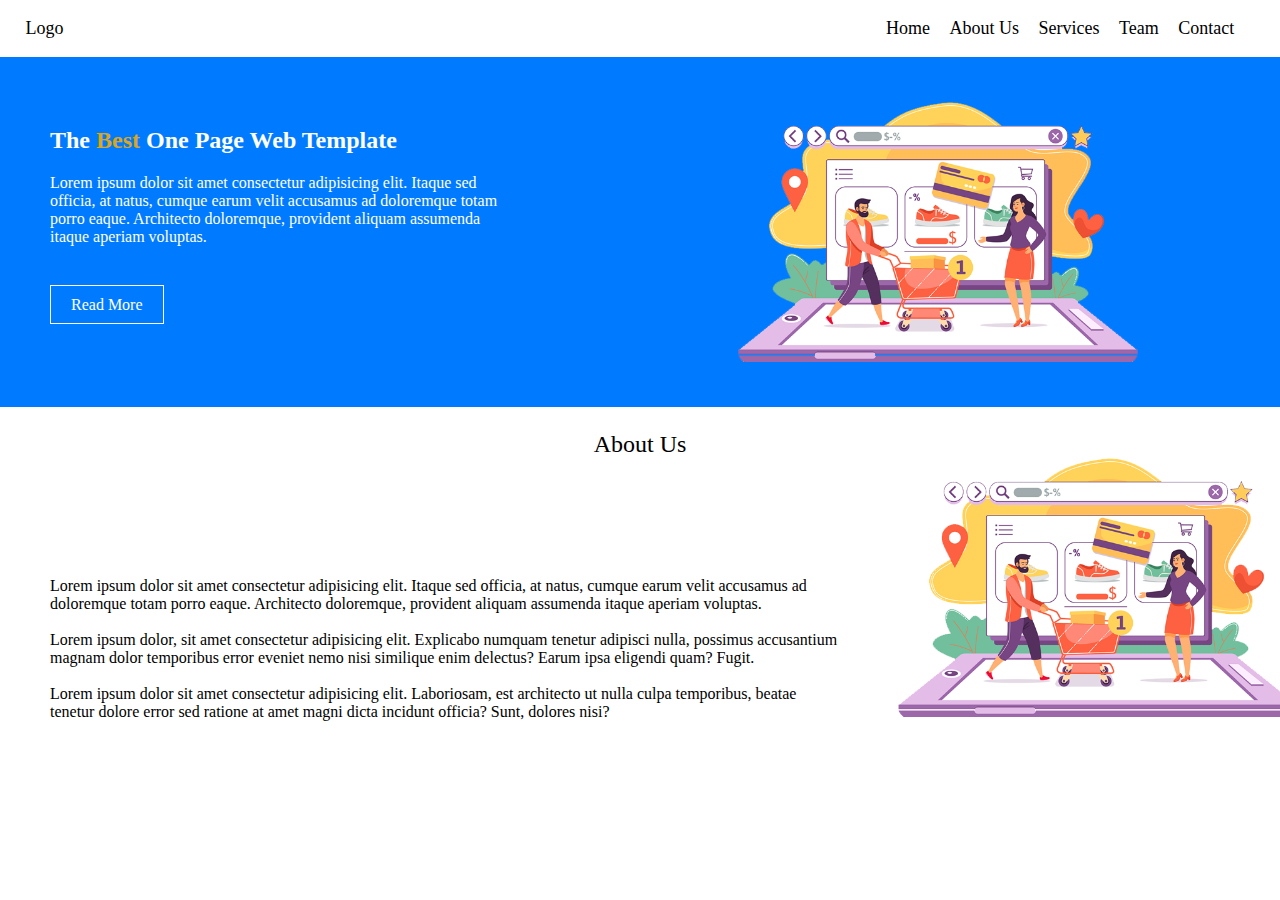
<file: Basic landing page/index.html>
<!DOCTYPE html>
<html lang="en">
  <head>
    <meta charset="UTF-8" />
    <meta name="viewport" content="width=device-width, initial-scale=1.0" />
    <title>Document</title>
    <link rel="stylesheet" href="./styles.css" />
  </head>
  <body>
    <nav class="container">
      <div class="logo"><a href="#">Logo</a></div>
      <div class="nav-bar">
        <ul>
          <li><a href="#">Home</a></li>
          <li><a href="#">About Us</a></li>
          <li><a href="#">Services</a></li>
          <li><a href="#">Team</a></li>
          <li><a href="#">Contact</a></li>
        </ul>
      </div>
    </nav>
    <div class="hero">
      <div class="hero-text">
        <h2>The <span>Best</span> One Page Web Template</h2>
        <p>
          Lorem ipsum dolor sit amet consectetur adipisicing elit. Itaque sed
          officia, at natus, cumque earum velit accusamus ad doloremque totam
          porro eaque. Architecto doloremque, provident aliquam assumenda itaque
          aperiam voluptas.
        </p>
        <a href="#" class="button">Read More</a>
      </div>
      <div class="hero-image">
        <img src="./assets/hero-image.png" alt="hero-image" />
      </div>
    </div>

    <div>
      <p class="aboutus">About Us</p>
      <p class="aboutus-text">
        Lorem ipsum dolor sit amet consectetur adipisicing elit. Itaque sed
        officia, at natus, cumque earum velit accusamus ad doloremque totam
        porro eaque. Architecto doloremque, provident aliquam assumenda itaque
        aperiam voluptas.
        <br />
        <br />
        Lorem ipsum dolor, sit amet consectetur adipisicing elit. Explicabo
        numquam tenetur adipisci nulla, possimus accusantium magnam dolor
        temporibus error eveniet nemo nisi similique enim delectus? Earum ipsa
        eligendi quam? Fugit.
        <br />
        <br />
        Lorem ipsum dolor sit amet consectetur adipisicing elit. Laboriosam, est
        architecto ut nulla culpa temporibus, beatae tenetur dolore error sed
        ratione at amet magni dicta incidunt officia? Sunt, dolores nisi?
      </p>
      <div class="aboutus-image">
        <img src="./assets/hero-image.png" alt="hero-image" />
      </div>
    </div>
  </body>
</html>
</file>
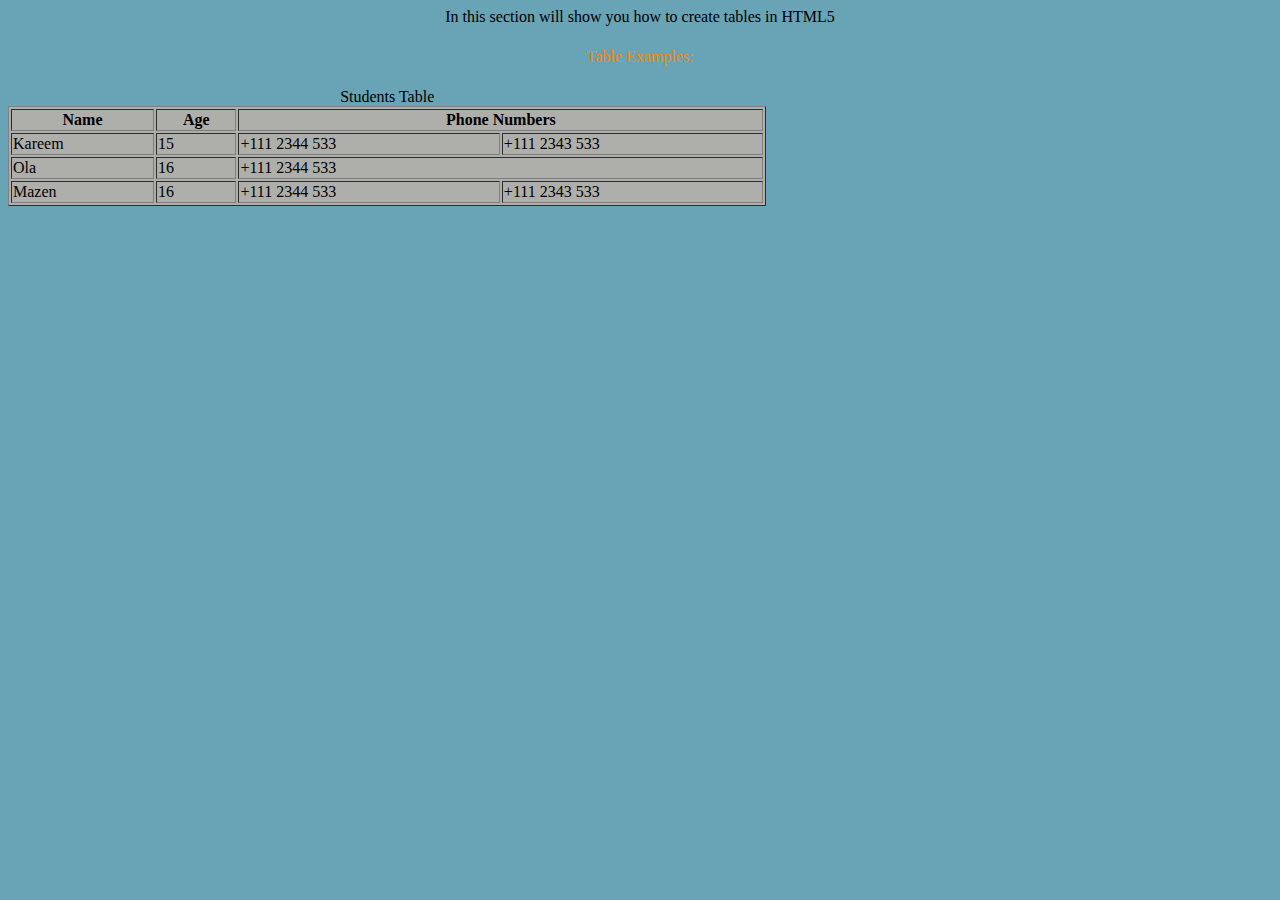
<file: Styled table/index.html>
<!DOCTYPE html>
<html lang="en">
  <head>
    <meta charset="UTF-8" />
    <meta name="viewport" content="width=device-width, initial-scale=1.0" />
    <title>Document</title>
    <link rel="stylesheet" href="./style.css" />
  </head>
  <body>
    <div class="description">
      In this section will show you how to create tables in HTML5
    </div>
    <div class="examples">Table Examples:</div>
    <table border="1">
      <caption>
        Students Table
      </caption>
      <thead>
        <tr>
          <th>Name</th>
          <th>Age</th>
          <th colspan="2">Phone Numbers</th>
        </tr>
      </thead>
      <tbody>
        <tr>
          <td>Kareem</td>
          <td>15</td>
          <td>+111 2344 533</td>
          <td>+111 2343 533</td>
        </tr>
        <tr>
          <td>Ola</td>
          <td>16</td>
          <td colspan="2">+111 2344 533</td>
        </tr>
        <tr>
          <td>Mazen</td>
          <td>16</td>
          <td>+111 2344 533</td>
          <td>+111 2343 533</td>
        </tr>
      </tbody>
    </table>
    <div id="video">
      <iframe
        width="560"
        height="315"
        src="https://www.youtube.com/embed/iDA0kF5lrVk?si=jIif3Gw2uiUwQRIn"
        title="YouTube video player"
        frameborder="0"
        allow="accelerometer; autoplay; clipboard-write; encrypted-media; gyroscope; picture-in-picture; web-share"
        referrerpolicy="strict-origin-when-cross-origin"
        allowfullscreen
      ></iframe>
    </div>
  </body>
</html>
</file>
<file: Basic landing page/styles.css>
body {
  margin: 0;
  padding: 0;
}
.container {
  padding: 0 2%;
  font-size: large;
}

a {
  text-decoration: none;
  color: black;
}

.logo {
  width: 5%;
  display: inline-block;
}

.nav-bar {
  width: 93%;
  display: inline-block;
}

.nav-bar > ul {
  list-style-type: none;
  text-align: right;
}

.nav-bar > ul > li {
  display: inline-block;
  margin-left: 15px;
}

.hero {
  background: #007bff;
  height: 350px;
  margin: 0;
  padding: 0;
  display: flex;
}

.hero-text {
  width: 40%;
  color: white;
  padding: 50px;
}

.hero-text span {
  color: goldenrod;
}

.hero-text > p {
  margin-bottom: 50px;
}

.button {
  padding: 10px 20px;
  color: white;
  border: 1px solid white;
}

.hero-image {
  margin: 0;
  width: 60%;
  display: flex;
  align-items: center;
  justify-content: right;
}

.hero-image > img {
  max-width: 400px;
  margin-right: 20%;
}

.aboutus {
  text-align: center;
  font-size: x-large;
  margin-bottom: 0;
}

.aboutus-text {
  width: 62%;
  display: inline-block;
  padding: 50px;
  margin: 0;
}

.aboutus-image {
  width: 20%;
  display: inline-block;
}

.aboutus-image > img {
  max-width: 400px;
}
</file>
<file: Styled table/style.css>
body {
  background-color: rgb(104, 163, 182);
}

.description {
  text-align: center;
  height: 40px;
}

.examples {
  text-align: center;
  height: 40px;
  color: rgb(248, 135, 5);
}

table {
  background-color: rgb(174, 174, 171);
  width: 60%;
}

#video {
  margin-top: 60px;
  display: flex;
  justify-content: center;
}
</file>
